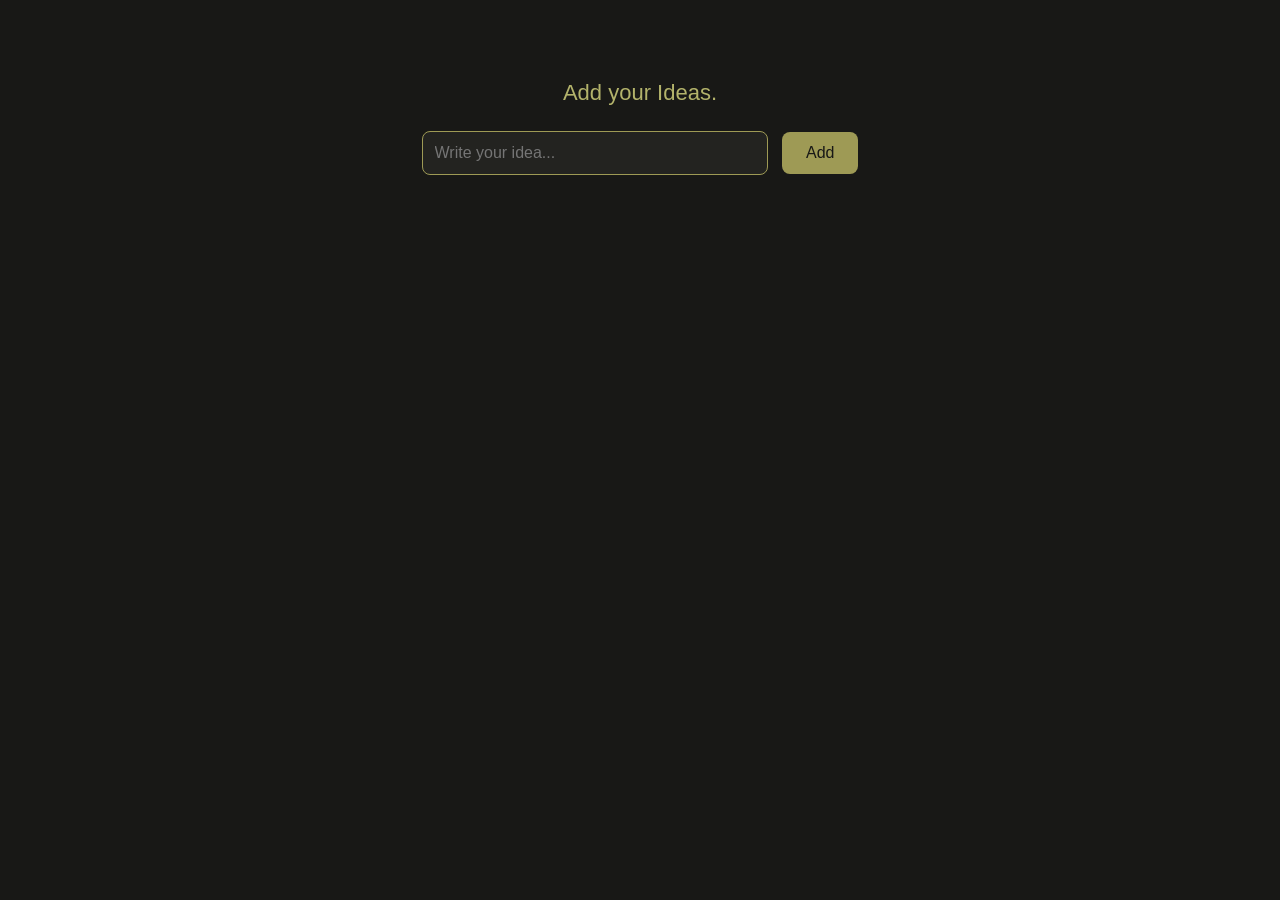
<file: index.html>
<!DOCTYPE html>
<html>
    <head>
        <meta charset="UTF-8">
        <meta name="viewport" content="width=device-width, initial-scale=1.0">
        <title>Idea Box</title>
        <link rel="stylesheet" href="styles.css">
        <link rel="preconnect" href="https://fonts.googleapis.com">
        <link rel="preconnect" href="https://fonts.gstatic.com" crossorigin>
        <link rel="stylesheet" href="https://cdnjs.cloudflare.com/ajax/libs/font-awesome/6.0.0-beta3/css/all.min.css">
    </head>
    <body>
        <p>Add your Ideas.</p>
        <input type="text" id="idea-input" placeholder="Write your idea...">
        <button id="add-btn">Add</button>
        <ul id="idea-list"></ul>
    </body>
    <script src="index.js"></script>
</html>
</file>
<file: styles.css>
body {
  background-color: rgb(24, 24, 22);
  color: rgb(192, 192, 128);
  font-family: sans-serif;
  text-align: center;
  padding-top: 50px;
}

p {
  font-size: 22px;
  color: rgb(179, 179, 107);
  margin-bottom: 25px;
}

#idea-input {
  width: 320px;
  padding: 12px;
  font-size: 16px;
  border: 1px solid rgb(158, 154, 85);
  border-radius: 8px;
  background-color: rgb(35, 35, 32);
  color: rgb(192, 192, 128);
}

#add-btn {
  padding: 12px 24px;
  font-size: 16px;
  background-color: rgb(158, 154, 85);
  color: rgb(24, 24, 22);
  border: none;
  border-radius: 8px;
  cursor: pointer;
  margin-left: 10px;
}

#add-btn:hover {
  background-color: rgb(179, 179, 107);
}

#add-btn:active {
    background-color: rgb(217, 217, 155);
}

.ideas-card {
  background-color: rgb(30, 30, 27);
  border: 1px solid rgb(158, 154, 85);
  border-radius: 16px;
  padding: 30px;
  margin: 30px auto;
  width: 80%;
  max-width: 700px;
  min-height: 300px;
}

#idea-list {
  list-style: none;
  padding: 0;
  margin: 0;
}

.idea-item {
  background-color: rgb(35, 35, 32);
  border: 1px solid rgb(179, 179, 107);
  margin: 10px auto;
  padding: 16px;
  width: 90%;
  border-radius: 10px;
  display: flex;
  justify-content: space-between;
  align-items: center;
}

.quote-text {
  text-align: left;
  flex: 1;
  font-style: italic;
  color: rgb(192, 192, 128);
  padding-right: 15px;
  font-size: 16px;
}

.delete-btn {
  background: none;
  border: 1px solid rgb(158, 154, 85);
  color: rgb(158, 154, 85);
  font-size: 18px;
  width: 30px;
  height: 30px;
  border-radius: 50%;
  cursor: pointer;
  display: flex;
  align-items: center;
  justify-content: center;
}

.delete-btn:hover {
  background-color: rgb(158, 154, 85);
  color: rgb(24, 24, 22);
}
</file>
